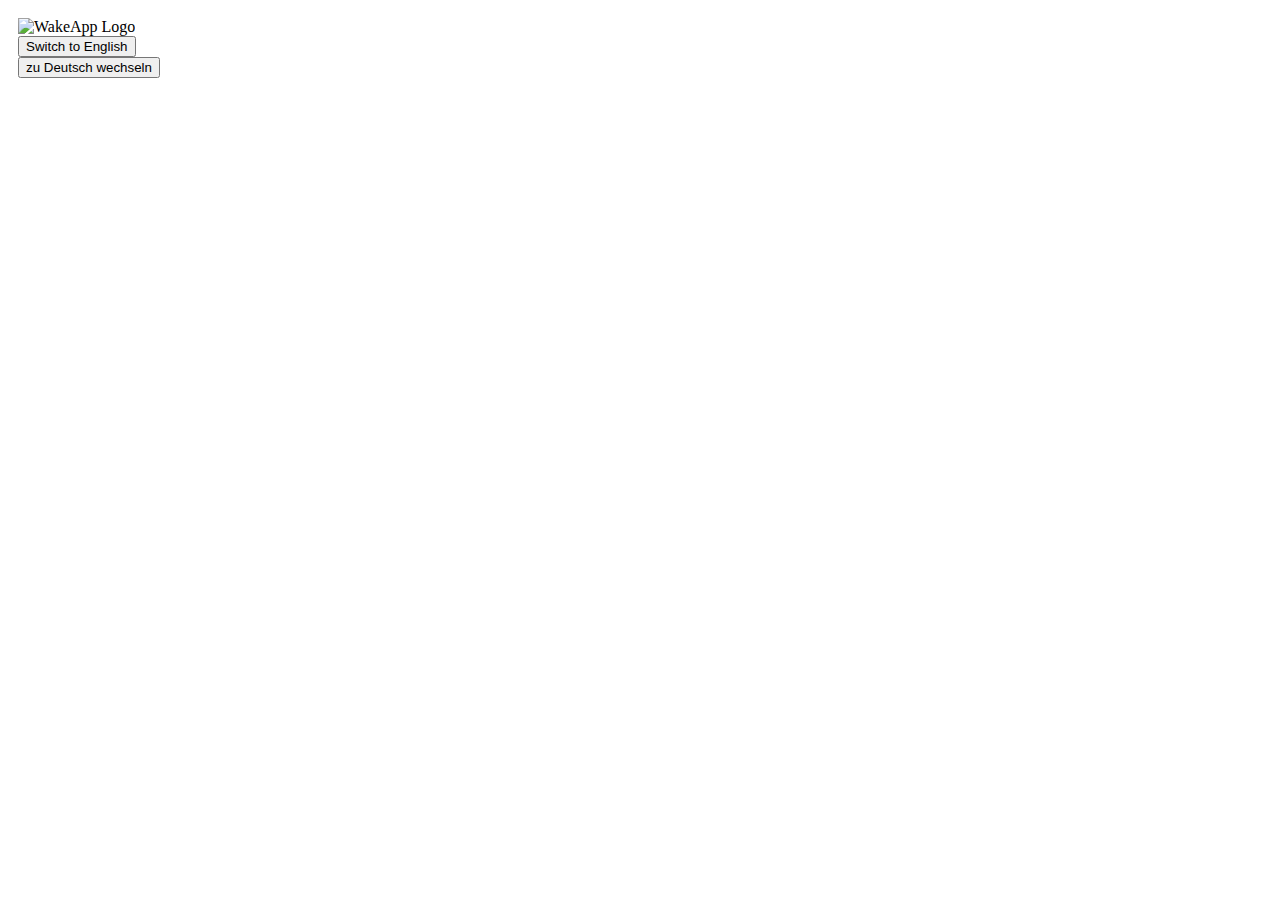
<file: src/main/resources/templates/index.html>
<!DOCTYPE html>
<html lang="en" xmlns:th="http://www.thymeleaf.org">
<head>
    <title>home - WakeApp</title>
    <th:block th:include="fragments/general.html :: headerfiles">
    </th:block>
</head>
<body>
<div class="container-flex" style="padding: 10px">

    <div class="row">
            <div class="d-flex justify-content-center title">
                <strong th:text="#{title}"></strong>
                <img alt="WakeApp Logo" class="pt-1 alarm-icon" th:src="@{/images/alarm-clock-icon.png}">
            </div>
    </div>

    <div class="row">
        <div class="mx-auto col-10 col-lg-6 col-md-8">
            <div class="mb-4 d-flex justify-content-center">
                <th:block th:switch="${#locale.toLanguageTag()}">
                    <div th:case="'de'">
                        <button class="link"
                                onclick="window.location.href='/?localeData=en'" type="button">Switch to English
                        </button>
                    </div>
                    <div th:case="'en'">
                        <button class="link"
                                onclick="window.location.href='/?localeData=de'" type="button">zu Deutsch wechseln
                        </button>
                    </div>
                </th:block>
            </div>
            <!--div class="row mt-2 mb-3">
                <div class="col-12 description" th:text="#{description}">
                </div>
            </div-->

            <div class="divider div-transparent mt-4"></div>

            <th:block th:include="fragments/previousFormsSelect.html :: previousFormsSelect">
            </th:block>

            <div class="divider div-transparent mt-3"></div>

            <th:block th:include="fragments/alarmForm.html :: alarmForm">
            </th:block>
        </div>
    </div>
</div>
</body>
</html>
</file>
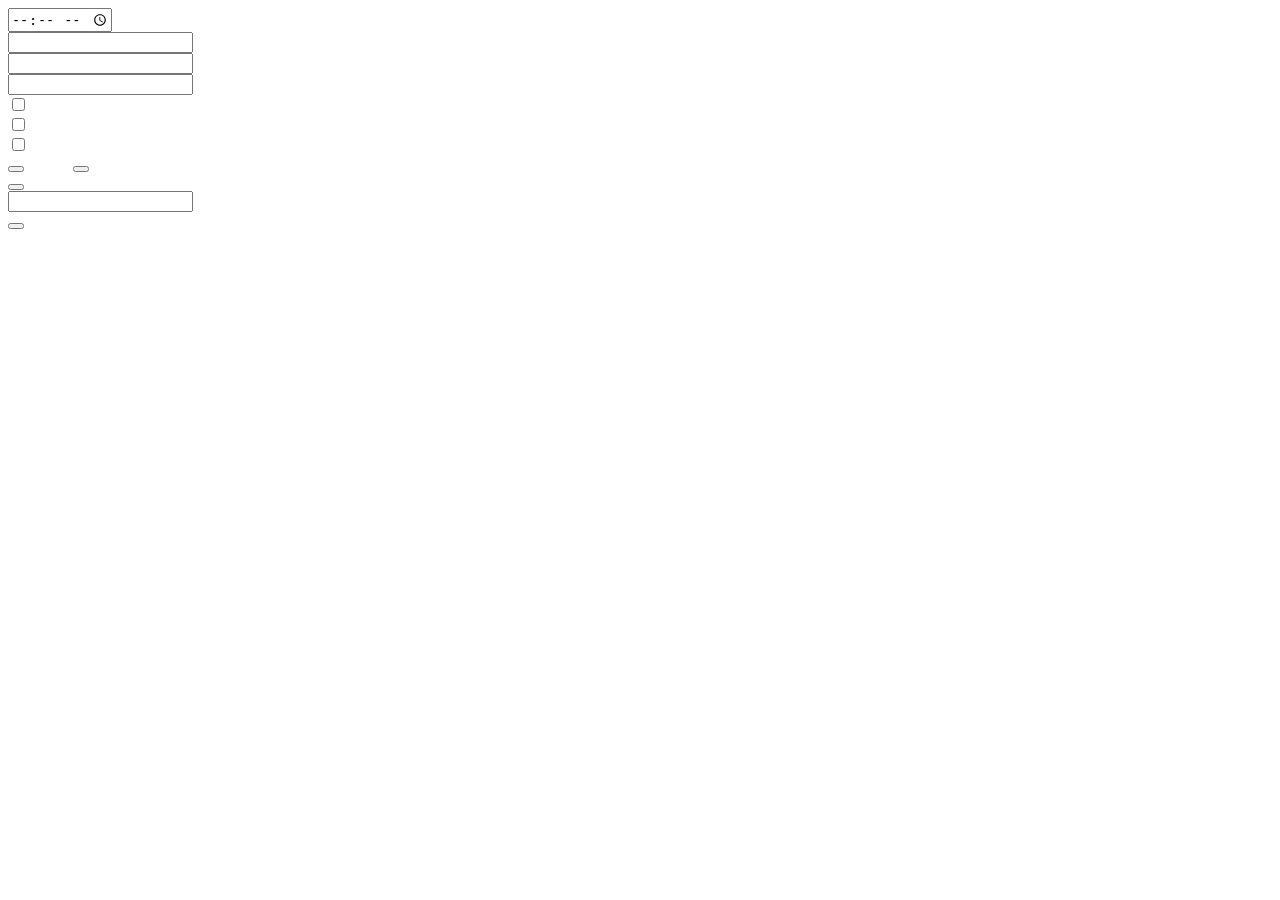
<file: src/main/resources/templates/fragments/alarmForm.html>
<!DOCTYPE html>
<html xmlns:th="http://www.thymeleaf.org">
<head>
</head>
<body>
<div th:fragment="alarmForm">
    <form action="#" method="post" th:action="@{/alarmForm}" th:object="${alarmForm}">
        <div class="row mt-2">
            <div class="form-group col-md-7  col-xs-12">
                <label class="custom-label" for="arrivalTime" th:text="#{input.arrivalTime.label}">
                </label>
                <input class="custom-input custom-time-input" id="arrivalTime" th:field="*{arrivalTime}"
                       type="time">
                <div class="input-error-text"
                     th:if="${bindingResult != null && bindingResult.getFieldError('arrivalTime') != null}"
                     th:text="#{${bindingResult.getFieldError('arrivalTime').getCode()}}"></div>
            </div>
        </div>

        <div class="divider div-transparent mt-3"></div>

        <div class="row mt-2">
            <div class="form-group col-md-7 col-xs-12">
                <label class="custom-label" for="timeToGetReady" th:text="#{input.timeToGetReady.label}">
                </label>
                <input class="custom-input custom-text-input" id="timeToGetReady" th:field="*{timeToGetReady}"
                       th:placeholder="#{input.timeToGetReady.placeholder}"
                       type="number">
                <div class="input-error-text"
                     th:if="${bindingResult != null && bindingResult.getFieldError('timeToGetReady') != null}"
                     th:text="#{${bindingResult.getFieldError('timeToGetReady').getCode()}}"></div>
            </div>
        </div>

        <div class="divider div-transparent mt-3"></div>

        <div class="row mt-2">
            <div class="form-group col-md-7 col-xs-12">
                <label class="custom-label" for="residence" th:text="#{input.residence.label}">
                </label>
                <input class="custom-input custom-text-input" id="residence" th:field="*{addressResidence}"
                       th:placeholder="#{input.residence.placeholder}"
                       type="text">
                <div class="input-error-text"
                     th:if="${bindingResult != null && bindingResult.getFieldError('addressResidence') != null}"
                     th:text="#{${bindingResult.getFieldError('addressResidence').getCode}}"></div>
            </div>
        </div>

        <div class="row mt-2">
            <div class="form-group col-md-7 col-xs-12">
                <label class="custom-label" for="destination" th:text="#{input.destination.label}">
                </label>
                <input class="custom-input custom-text-input" id="destination" th:field="*{addressDestination}"
                       th:placeholder="#{input.destination.placeholder}"
                       type="text">
                <div class="input-error-text"
                     th:if="${bindingResult != null && bindingResult.getFieldError('addressDestination') != null}"
                     th:text="#{${bindingResult.getFieldError('addressDestination').getCode()}}"></div>
            </div>
        </div>

        <div class="row mt-3" id="transportCheckBoxes">
            <div class="col-12">
                <label class="custom-label" for="transportCheckBoxes" th:text="#{input.transport.type.label}">
                </label>
            </div>
            <div class="col-12">
                <input id="transportCheckboxBus" th:field="*{useBus}" type="checkbox">
                <label class="custom-checkbox-label" for="transportCheckboxBus"
                       th:text="#{input.transport.type.bus}"></label>
            </div>
            <div class="col-12 mt-1">
                <input id="transportCheckboxUAndSBahn" th:field="*{useSAndUBahn}" type="checkbox">
                <label class="custom-checkbox-label" for="transportCheckboxUAndSBahn"
                       th:text="#{input.transport.type.SandUBahn}"></label>
            </div>
            <div class="col-12 mt-1 mb-2">
                <input id="transportCheckboxTram" th:field="*{useTram}" type="checkbox">
                <label class="custom-checkbox-label" for="transportCheckboxTram"
                       th:text="#{input.transport.type.tram}"></label>
            </div>
        </div>

        <div th:if="${alarmForm != null and alarmForm.calculatedAlarmTime != null}">
            <div class="divider div-transparent mt-3"></div>
            <div class="row mt-1">
                <div class="col-12 result-text text-center">
                    <span th:text="#{result.calculate.text}"></span>
                    <strong th:text="${alarmForm.calculatedAlarmTime}"></strong>
                </div>
            </div>
        </div>
        <div th:if="${alarmFormSavedToDb != null}">
            <div class="divider div-transparent mt-3"></div>
            <div class="row mt-1">
                <div class="col-12 result-text text-center">
                    <span th:text="#{result.save.text}"></span>
                </div>
            </div>
        </div>

        <div class="row mt-4">
            <div class="d-flex justify-content-center col-md-9 col-xs-12">
                <button class="custom-button calculate-button" name="action" style="margin-right: 45px;"
                        th:text="#{input.submitButton.calculate.text}" type="submit" value="calculate"></button>

                <button class="custom-button save-button" data-bs-target="#saveActionModal" data-bs-toggle="modal"
                        data-toggle="modal" th:text="#{input.submitButton.save.text}" type="button"></button>
            </div>
        </div>

        <!-- modal window for before save action -->
        <div class="modal fade" id="saveActionModal" tabindex="-1">
            <div class="modal-dialog" role="document">
                <div class="modal-content" style="background-color: var(--main-color-1)">
                    <div class="modal-header">
                        <button aria-label="Close" class="btn-close" data-bs-dismiss="modal" type="button"></button>
                    </div>
                    <div class="modal-body">
                        <div class="row text-center mb-4">
                            <div th:text="#{save.description}"></div>
                        </div>
                        <div class="row mt-4 mb-3">
                            <div class="form-group col-12">
                                <label class="custom-label" for="name" th:text="#{input.name.label}">
                                </label>
                                <input class="custom-input custom-text-input" id="name" th:field="*{name}"
                                       th:placeholder="#{input.name.placeholder}"
                                       type="text">
                            </div>
                        </div>
                    </div>
                    <div class="modal-footer justify-content-center">
                        <button class="custom-button save-button" name="action" style="max-width: 300px!important;"
                                th:text="#{input.submitButton.save.text}" type="submit" value="save"></button>
                    </div>
                </div>
            </div>
        </div>

    </form>
</div>
</body>
</html>
</file>
